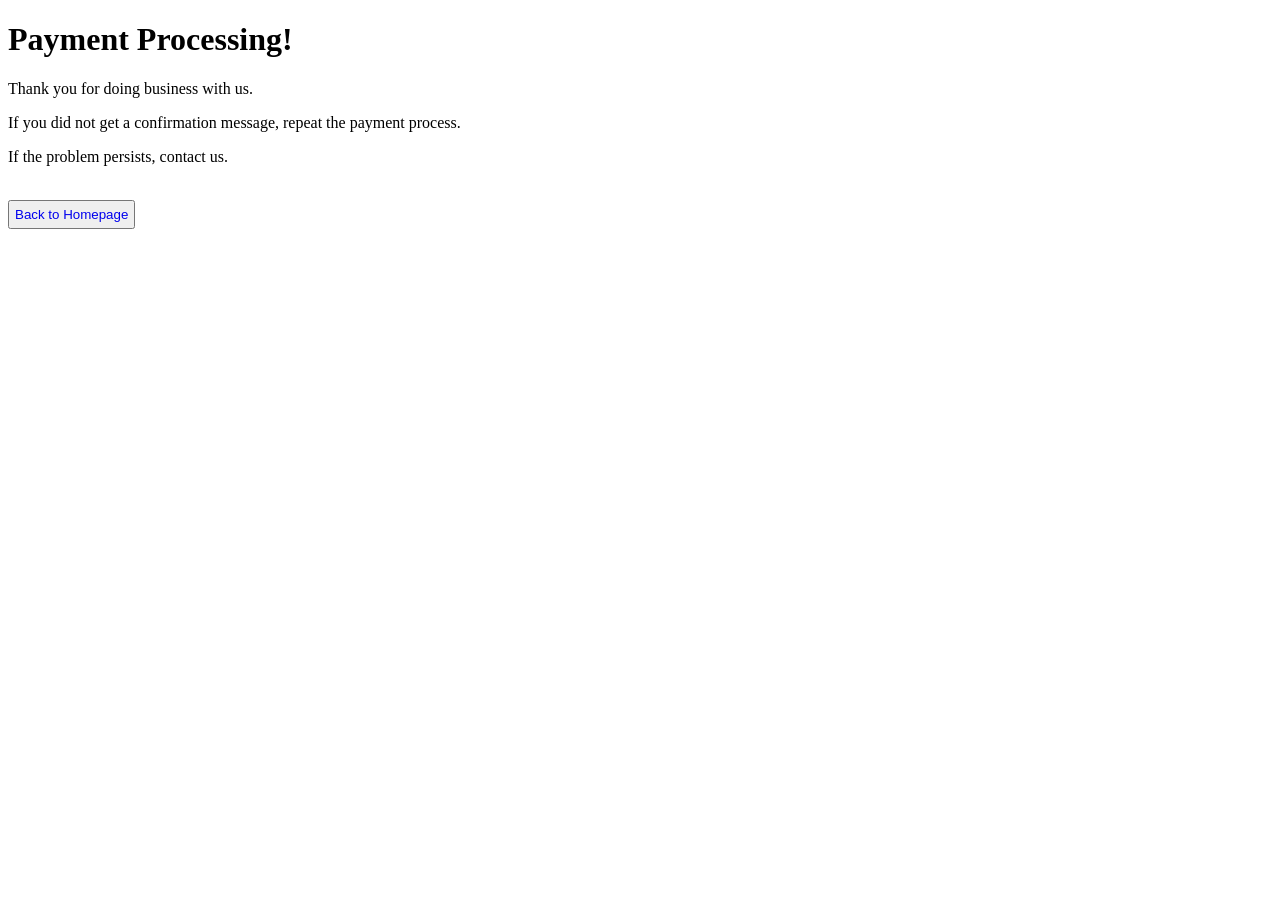
<file: templates/pending.html>
<!DOCTYPE html>
<html lang="en">
<head>
    <meta charset="UTF-8">
    <meta name="viewport" content="width=device-width, initial-scale=1.0">
    <title>Payment Processing</title>
    <link rel="stylesheet" href="/static/index.css">
    <link rel="icon" type="image/x-icon" href="/static/Goku.jpg">
</head>
<body>
    <h1>Payment Processing!</h1>
    <p>Thank you for doing business with us.</p>
    <p>If you did not get a confirmation message, repeat the payment process.</p>
    <p>If the problem persists, contact us.</p><br>
    <button id="homepage-btn"><a id="home-link" href="http://127.0.0.1:5000">Back to Homepage</a></button>
</body>
</html>
</file>
<file: static/index.css>
#submit-btn {
    margin-top: 5px;
    padding: 5px;
}

.form-container {
    margin-left: 25px;
}

.flashes {
    font-size: larger;
    color: red;
}

.text-area {
    padding: 5px;
}

#homepage-btn {
    padding: 5px;
}

#home-link {
    text-decoration: none;
}
</file>
